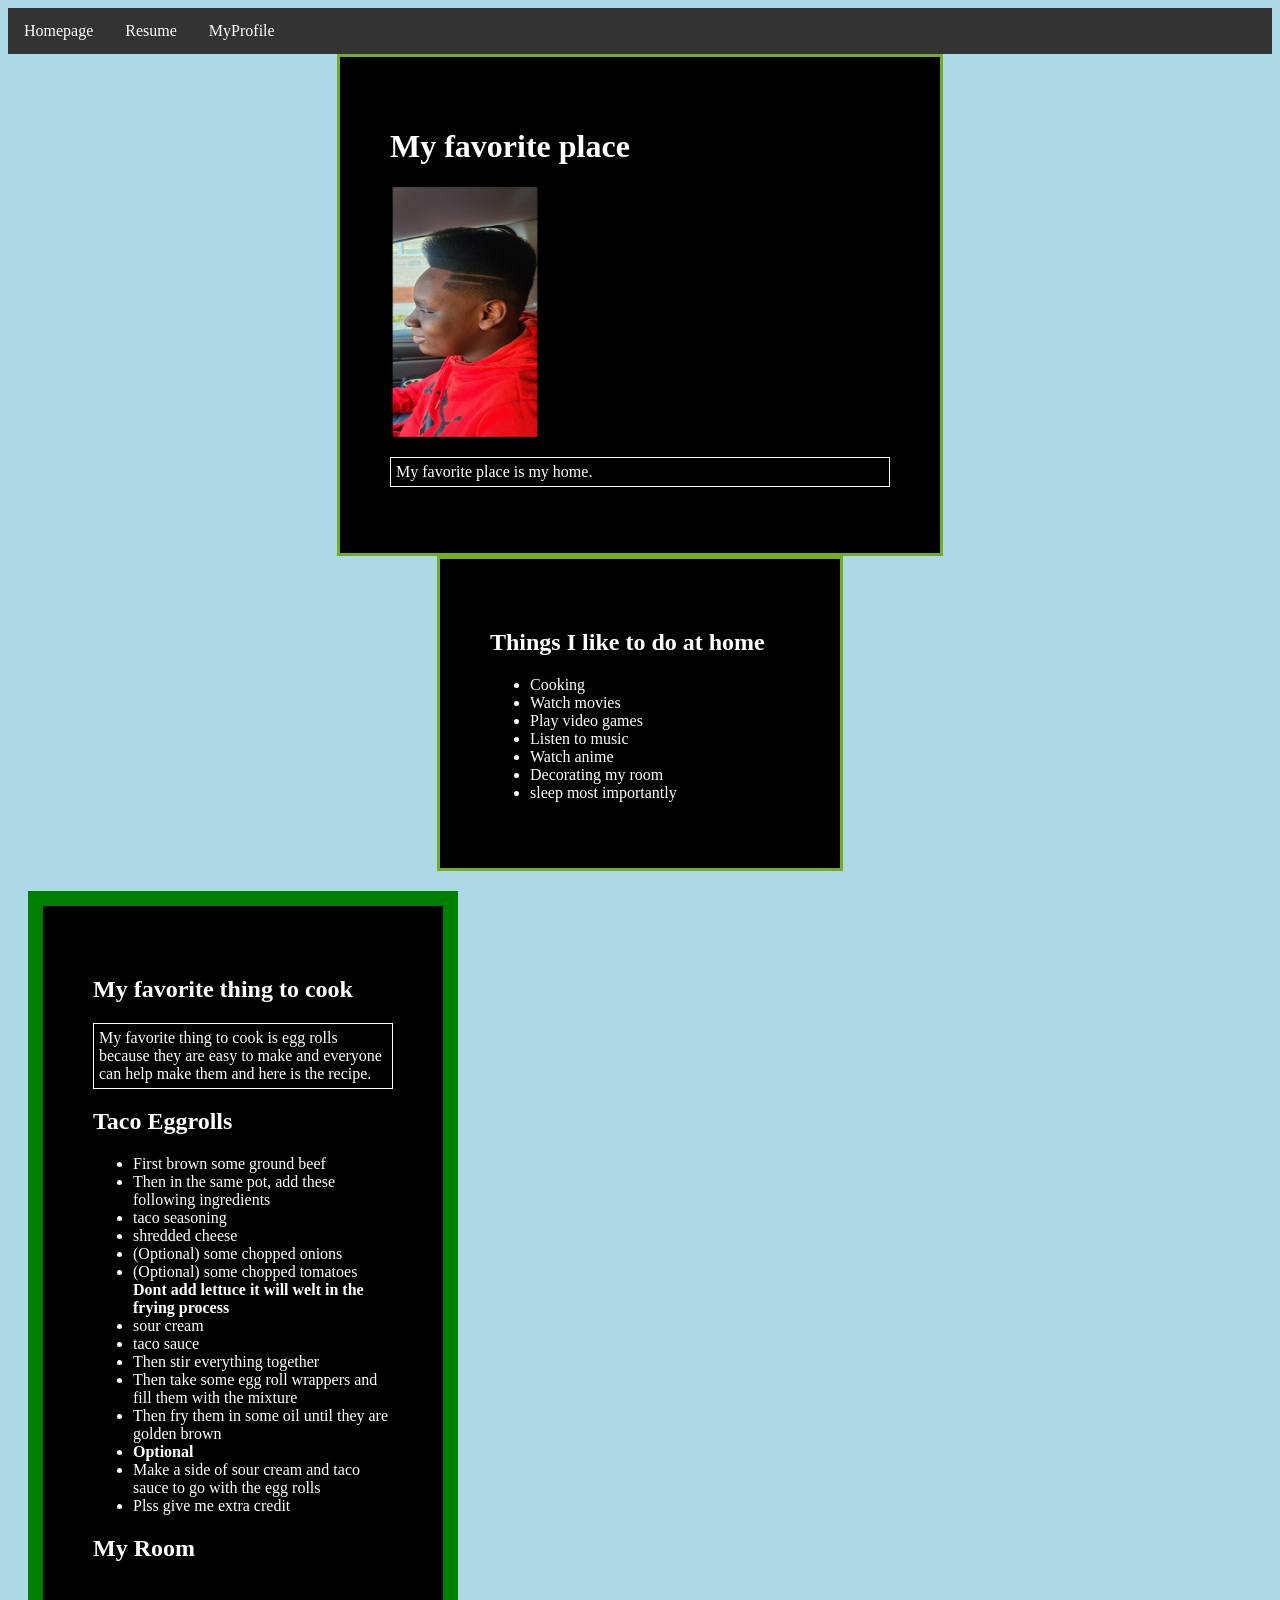
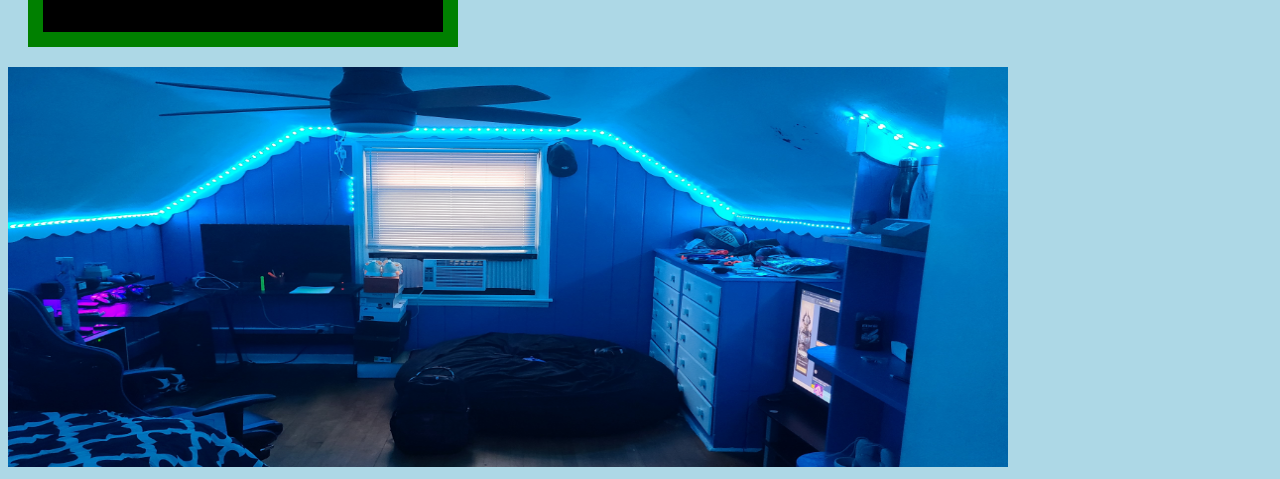
<file: MyProfile.html>
<!DOCTYPE html>
<html lang="en">
<head>
    <meta charset="UTF-8">
    <meta name="viewport" content="width=device-width, initial-scale=1.0">
    <title>My favorite place</title>
    <link rel="stylesheet" href="style3.css">
</head>
<body>
<header>
    <nav>
      <ul>
        <li><a href="index.html">Homepage</a></li>
        <li><a href="Resume.html">Resume</a></li>
        <li><a href="MyProfile.html">MyProfile</a></li>
      </ul>
    </nav>
</header>    

<div>
    <h1>My favorite place</h1>
    <img src="z.jpg" alt="Black guy in a red hoodie" width="150" height="250">
    <p>My favorite place is my home.</p>
</div>
<div>
    <h2>Things I like to do at home</h2>
    <ul>
        <li>Cooking</li>
        <li>Watch movies</li>
        <li>Play video games</li>
        <li>Listen to music</li>
        <li>Watch anime</li>
        <li>Decorating my room</li>
        <li>sleep most importantly</li>
    </ul>
</div>
<div>
    <h2>My favorite thing to cook</h2>
    <p>My favorite thing to cook is egg rolls because they are easy to make and everyone can help make them and here is the recipe.</p>
    <h2>Taco Eggrolls</h2>
    <ul>
        <li>First brown some ground beef</li>
        <li>Then in the same pot, add these following ingredients</li>
        <li>taco seasoning</li>
        <li>shredded cheese</li>
        <li>(Optional) some chopped onions</li>
        <li>(Optional) some chopped tomatoes <strong>Dont add lettuce it will welt in the frying process</strong></li>
        <li>sour cream</li>
        <li>taco sauce</li>
        <li>Then stir everything together</li>
        <li>Then take some egg roll wrappers and fill them with the mixture</li>
        <li>Then fry them in some oil until they are golden brown</li>
        <li><strong>Optional</strong></li>
        <li>Make a side of sour cream and taco sauce to go with the egg rolls</li>
        <li>Plss give me extra credit</li>
    </ul>
    <h2>My Room</h2>
</div>

<img src="zzz.jpg" alt="Blue Room" width="1000" height="400">

    
</body>
</html>
</file>
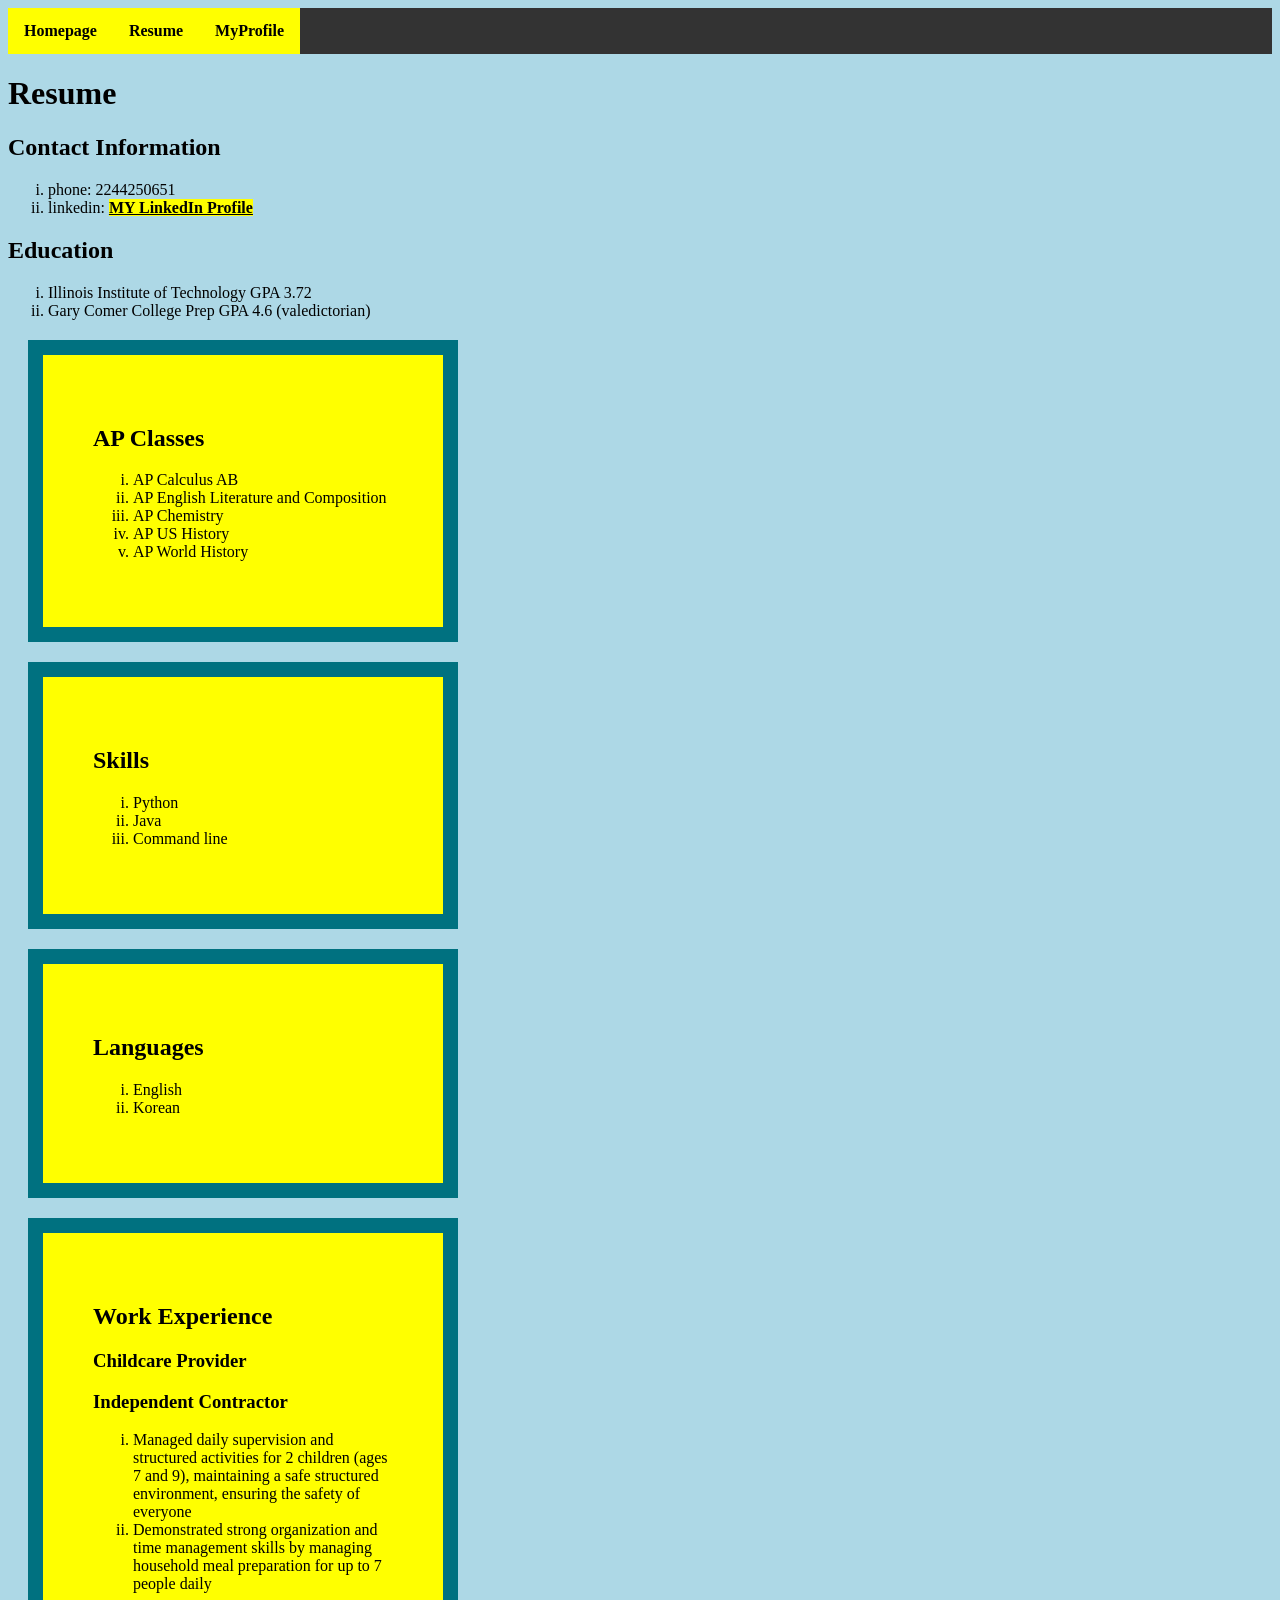
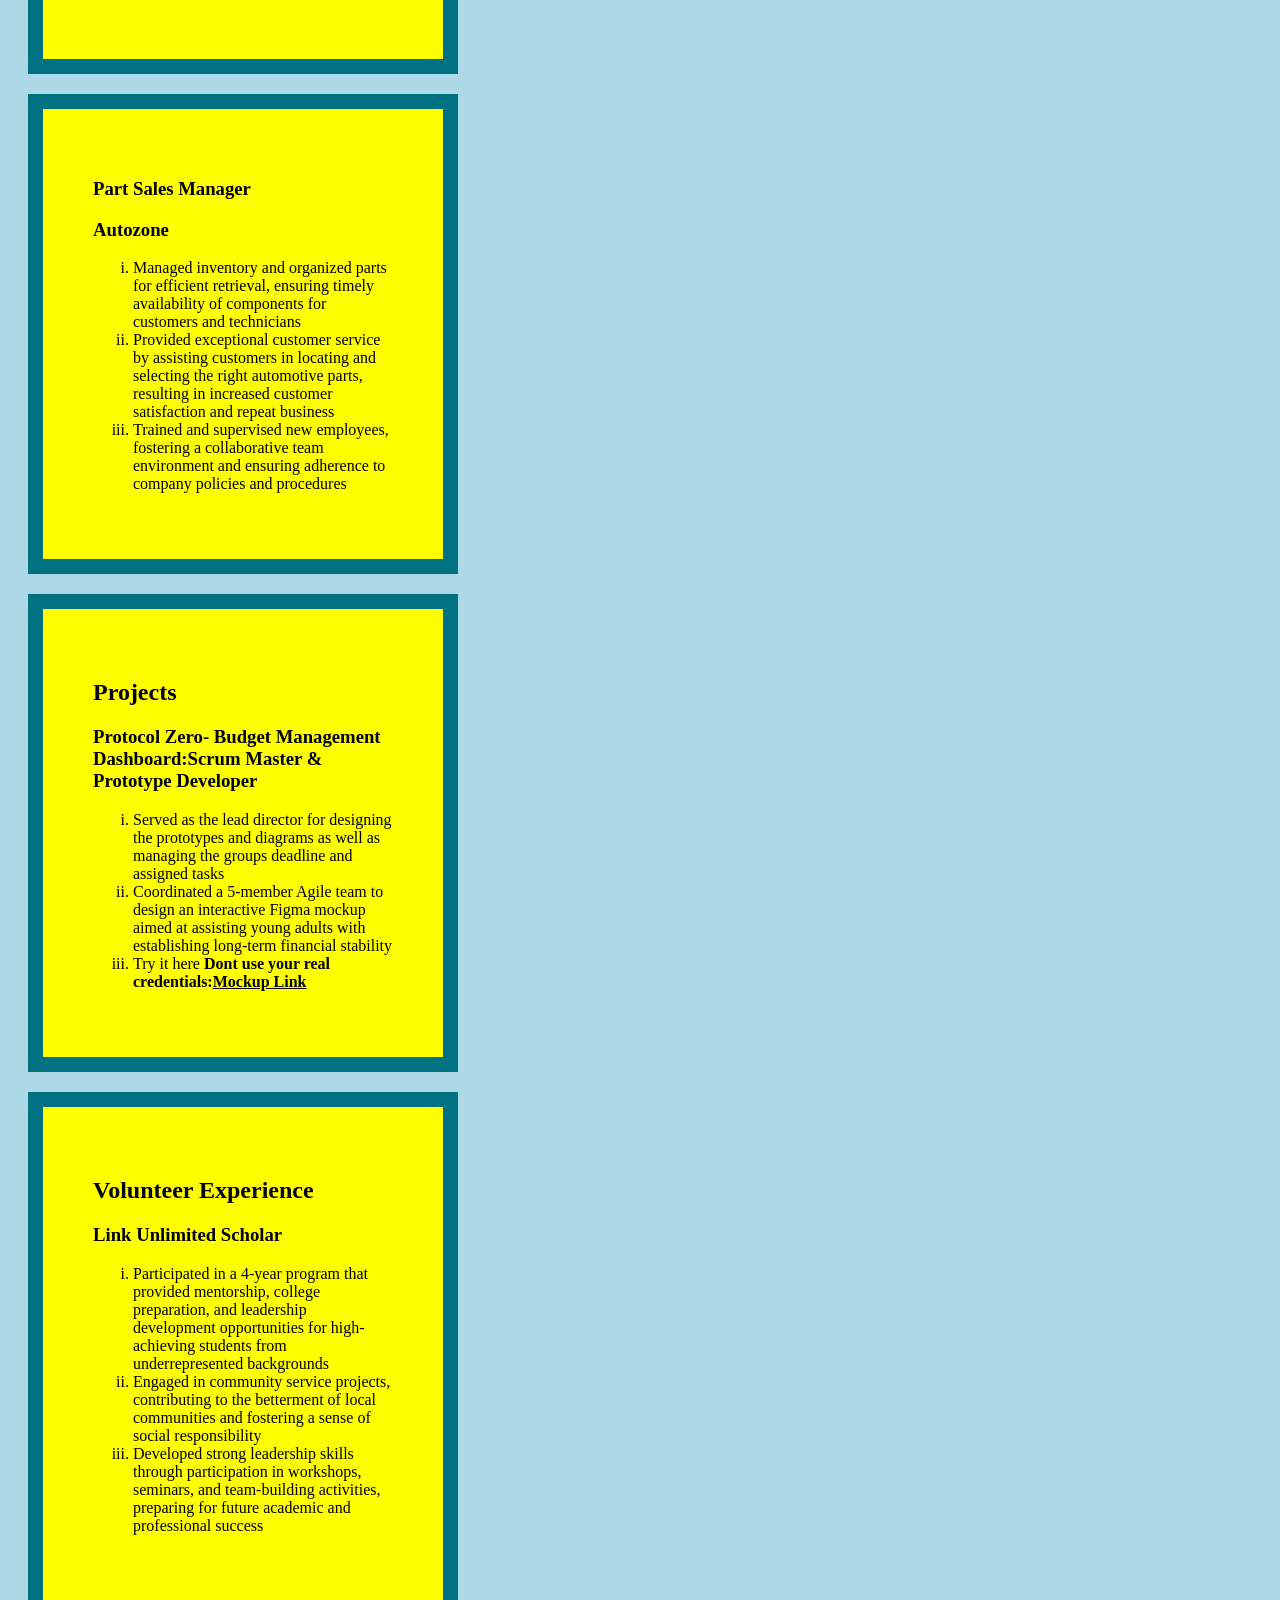
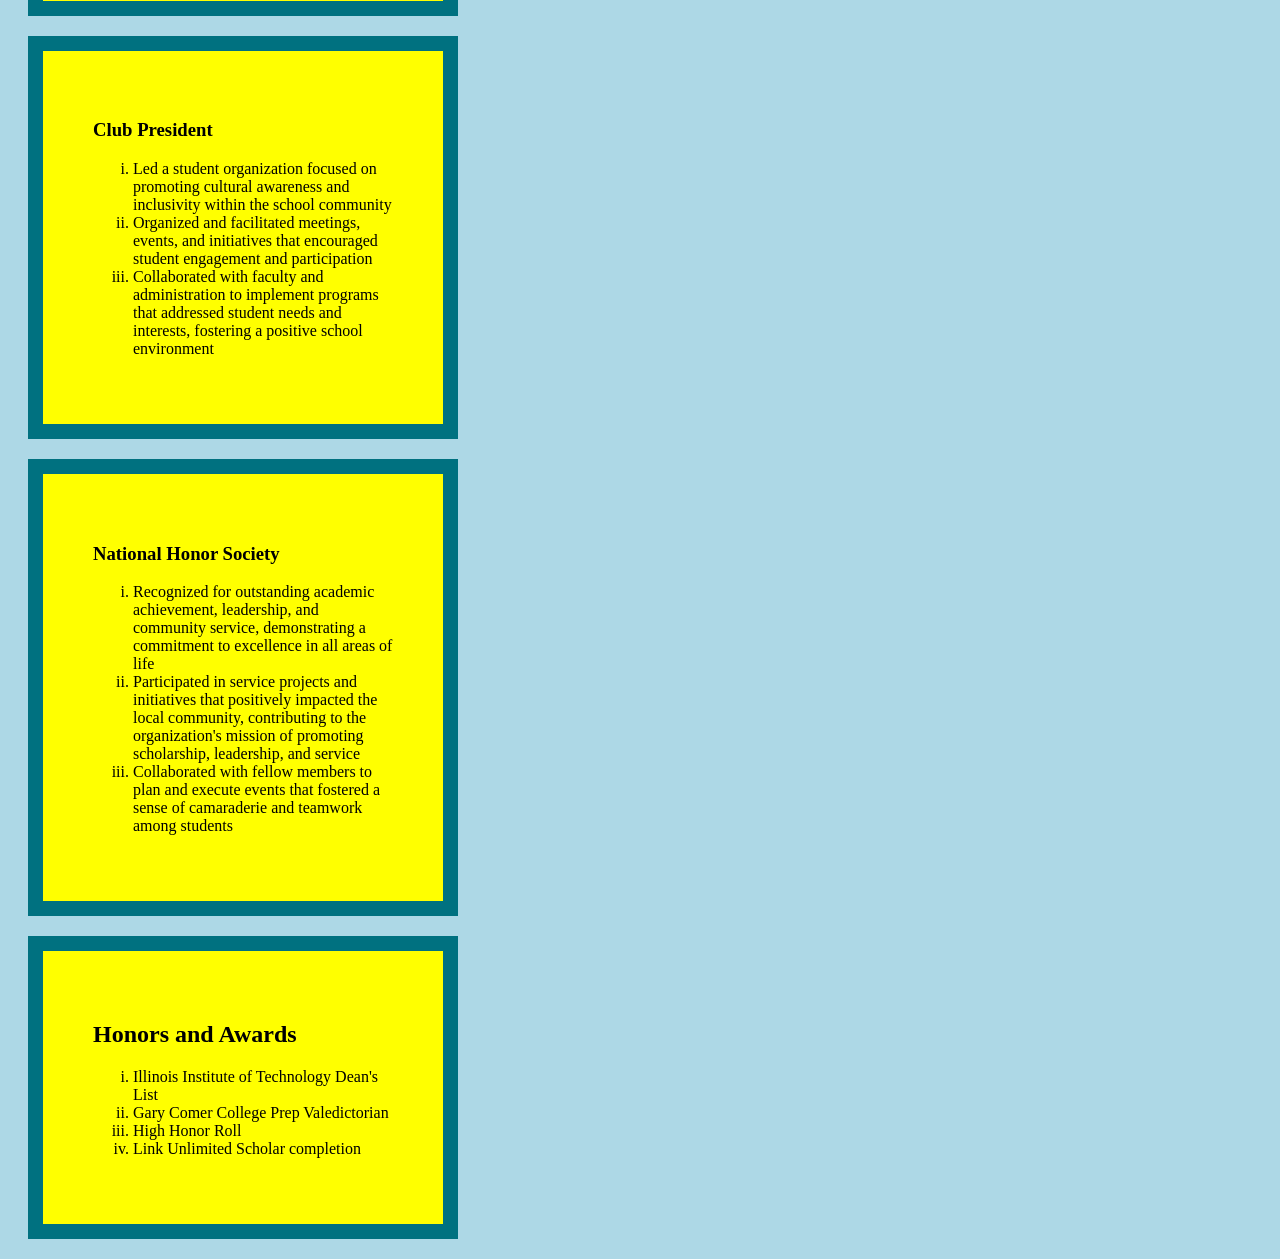
<file: Resume.html>
<!DOCTYPE html>
<html lang="en">
<head>
    <meta charset="UTF-8">
    <meta name="viewport" content="width=device-width, initial-scale=1.0">
    <title>Resume</title>
    <link rel="stylesheet" href="style2.css">
</head>
<body>

<header>
    <nav>
      <ul>
        <li><a href="index.html">Homepage</a></li>
        <li><a href="Resume.html">Resume</a></li>
        <li><a href="MyProfile.html">MyProfile</a></li>
      </ul>
    </nav>
</header>

<h1>Resume</h1>
<h2>Contact Information</h2>
<ul>
  <li>phone: 2244250651</li>
  <li>linkedin: <a href="https://www.linkedin.com/in/ryne-jones-a30559392/" target="_blank">MY LinkedIn Profile</a></li>
</ul>

<h2>Education</h2>
<ul>
  <li>Illinois Institute of Technology GPA 3.72</li>
  <li>Gary Comer College Prep GPA 4.6 (valedictorian)</li>
</ul>
<div>
  <h2> AP Classes</h2>
  <ul>
    <li>AP Calculus AB</li>
    <li>AP English Literature and Composition</li>
    <li>AP Chemistry</li> 
    <li>AP US History</li>
    <li>AP World History</li>
  </ul>
</div>
<div>
  <h2>Skills</h2>
  <ul>
    <li>Python</li>
    <li>Java</li>
    <li>Command line</li>
  </ul>
</div>
<div>
 <h2>Languages</h2>
  <ul>
    <li>English</li>
    <li>Korean</li>
  </ul>
</div>
<div>
  <h2>Work Experience</h2>
  <h3>Childcare Provider</h3>
  <h3>Independent Contractor</h3>
  <ul>
    <li>Managed daily supervision and structured activities for 2 children (ages 7 and 9), maintaining a safe structured environment, ensuring the safety of everyone</li>
    <li>Demonstrated strong organization and time management skills by managing household meal preparation for up to 7 people daily</li>
  </ul>
</div>
<div>
  <h3>Part Sales Manager</h3>
  <h3>Autozone</h3>
  <ul>
    <li>Managed inventory and organized parts for efficient retrieval, ensuring timely availability of components for customers and technicians</li>
    <li>Provided exceptional customer service by assisting customers in locating and selecting the right automotive parts, resulting in increased customer satisfaction and repeat business</li>
    <li>Trained and supervised new employees, fostering a collaborative team environment and ensuring adherence to company policies and procedures</li>
  </ul>
</div>
<div>
  <h2>Projects</h2>
  <h3>Protocol Zero- Budget Management Dashboard:Scrum Master & Prototype Developer</h3>
  <ul>
    <li>Served as the lead director for designing the prototypes and diagrams as well as managing the groups deadline and assigned tasks</li>
    <li>Coordinated a 5-member Agile team to design an interactive Figma mockup aimed at assisting young adults with establishing long-term financial stability</li>
    <li>Try it here <strong>Dont use your real credentials:</strong><a href="https://www.figma.com/make/dBJtTZegz1fIBgebyf3m88/Create-User-Interactions?p=f&t=n3fo1Ol6U017wbAY-0&fullscreen=1">Mockup Link</a></li>
  </ul>
</div>
<div>
  <h2>Volunteer Experience</h2>
  <h3>Link Unlimited Scholar</h3>
  <ul>
    <li>Participated in a 4-year program that provided mentorship, college preparation, and leadership development opportunities for high-achieving students from underrepresented backgrounds</li>
    <li>Engaged in community service projects, contributing to the betterment of local communities and fostering a sense of social responsibility</li>
    <li>Developed strong leadership skills through participation in workshops, seminars, and team-building activities, preparing for future academic and professional success</li>
  </ul>
</div>
<div>
  <h3>Club President</h3>
  <ul>
    <li>Led a student organization focused on promoting cultural awareness and inclusivity within the school community</li>
    <li>Organized and facilitated meetings, events, and initiatives that encouraged student engagement and participation</li>
    <li>Collaborated with faculty and administration to implement programs that addressed student needs and interests, fostering a positive school environment</li>
  </ul>
</div>

<div>
  <h3>National Honor Society</h3>
  <ul>
    <li>Recognized for outstanding academic achievement, leadership, and community service, demonstrating a commitment to excellence in all areas of life</li>
    <li>Participated in service projects and initiatives that positively impacted the local community, contributing to the organization's mission of promoting scholarship, leadership, and service</li>
    <li>Collaborated with fellow members to plan and execute events that fostered a sense of camaraderie and teamwork among students</li>
  </ul>
</div>
<div>
  <h2>Honors and Awards</h2>
  <ul>
    <li>Illinois Institute of Technology Dean's List</li>
    <li>Gary Comer College Prep Valedictorian</li>
    <li>High Honor Roll</li>
    <li>Link Unlimited Scholar completion</li>
  </ul>
</div>








</body>
</html>
</file>
<file: style3.css>
/* style 1*/
body {
  background-color: lightblue;
  color: white;
}
/* style 2*/
div {
  background-color: black;
}
/* style 3*/
div {
  width: 300px;
  border: 15px solid green;
  padding: 50px;
  margin: 20px;
}
/* style 4*/
p {
  border: 1px solid white;
  padding: 5px;
}
/* style 5*/
body > div:nth-of-type(1) {
  width: 500px;
  margin: auto;
  border: 3px solid #73AD21;
}

body > div:nth-of-type(2) {
  max-width: 500px;
  margin: auto;
  border: 3px solid #73AD21;
}

header nav > ul {
  list-style-type: none;
  margin: 0;
  padding: 0;
  overflow: hidden;
  background-color: #333333;
}

header nav > ul > li {
  float: left;
}

header nav > ul > li > a {
  display: block;
  color: white;
  text-align: center;
  padding: 14px 16px;
  text-decoration: none;
}

header nav > ul > li > a:hover {
  background-color: #111111;
}
</file>
<file: style2.css>
/* style 2*/
body {
  background-color: lightblue;
  color: black;
}
header nav > ul {
  list-style-type: none;
  margin: 0;
  padding: 0;
  overflow: hidden;
  background-color: #333333;
}

header nav > ul > li {
  float: left;
}

header nav > ul > li > a {
  display: block;
  color: black;
  text-align: center;
  padding: 14px 16px;
  text-decoration: none;
}

header nav > ul > li > a:hover {
  background-color: #12aad8;
}
/* style 1*/
a {
  color: black;
  background-color: yellow;
  font-weight: bold;
}
/* style 3*/
ul {
  list-style-type: lower-roman;
}
/* style 4*/
div {
  padding-top: 50px;
  padding-right: 30px;
  padding-bottom: 50px;
  padding-left: 80px;
}
/* style 5*/
div {
  background-color: yellow;
}
/* style 6*/
div {
  width: 300px;
  border: 15px solid rgb(0, 113, 128);
  padding: 50px;
  margin: 20px;
}
</file>
